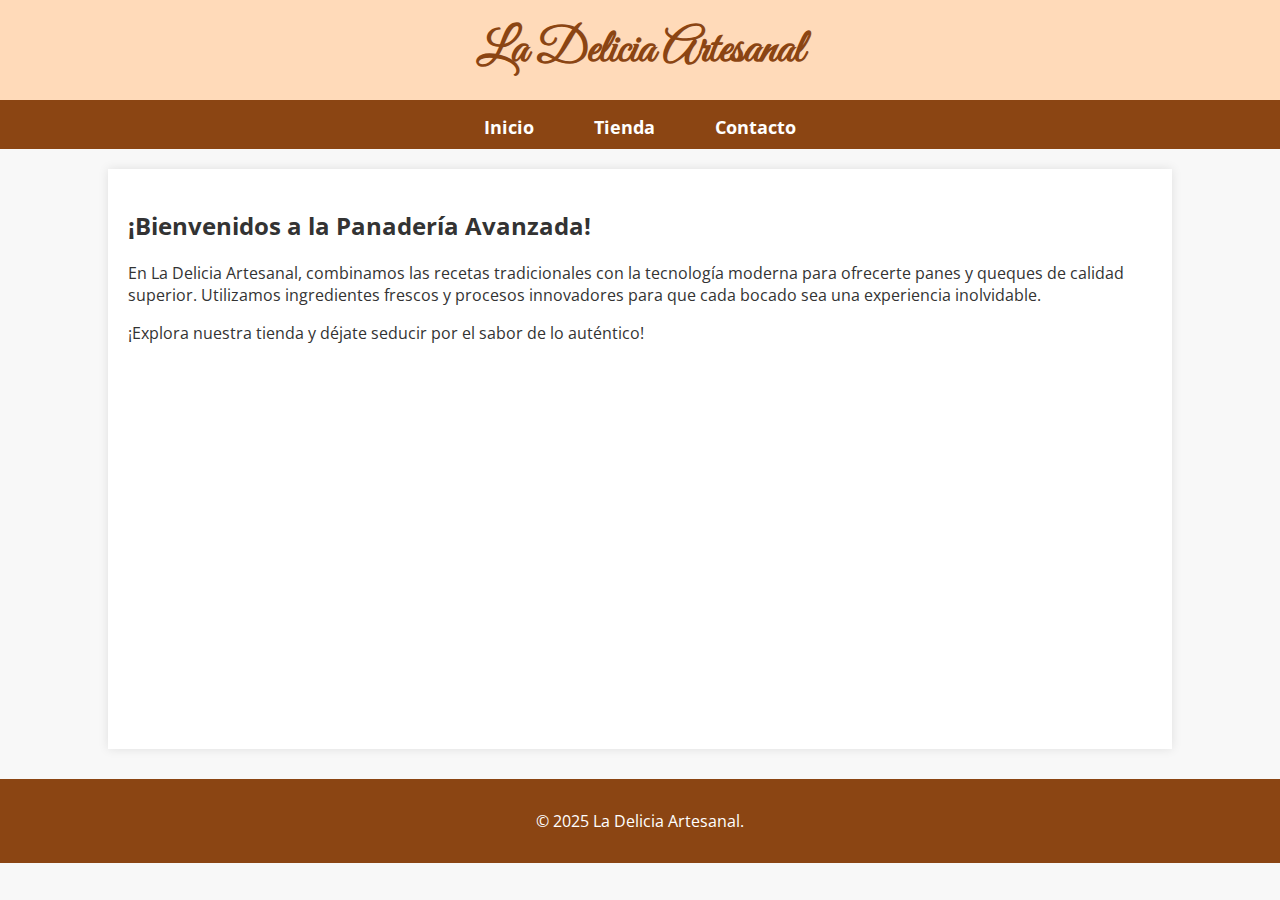
<file: index.html>
<!DOCTYPE html>
<html lang="es">
<head>
    <meta charset="UTF-8">
    <meta name="viewport" content="width=device-width, initial-scale=1.0">
    <title>Inicio | La Delicia Artesanal</title>
    <link rel="stylesheet" href="styles.css"> 
    <link href="https://fonts.googleapis.com/css2?family=Great+Vibes&family=Open+Sans:wght@300;400;700&display=swap" rel="stylesheet">
</head>
<body>

    <h1 class="titulo-decorativo">La Delicia Artesanal</h1>

    <nav>
        <ul>
            <li><a href="index.html">Inicio</a></li>
            <li><a href="tienda.html">Tienda</a></li>
            <li><a href="contacto.html">Contacto</a></li>
        </ul>
    </nav>

    <div class="contenedor">
        
        <section id="inicio">
            <h2> ¡Bienvenidos a la Panadería Avanzada!</h2>
            <p>En La Delicia Artesanal, combinamos las recetas tradicionales con la tecnología moderna para ofrecerte panes y queques de calidad superior. Utilizamos ingredientes frescos y procesos innovadores para que cada bocado sea una experiencia inolvidable.</p>
            <p>¡Explora nuestra tienda y déjate seducir por el sabor de lo auténtico!</p>
        </section>
        
    </div>

    <footer>
        <p>&copy; 2025 La Delicia Artesanal.</p>
    </footer>

</body>
</html>
</file>
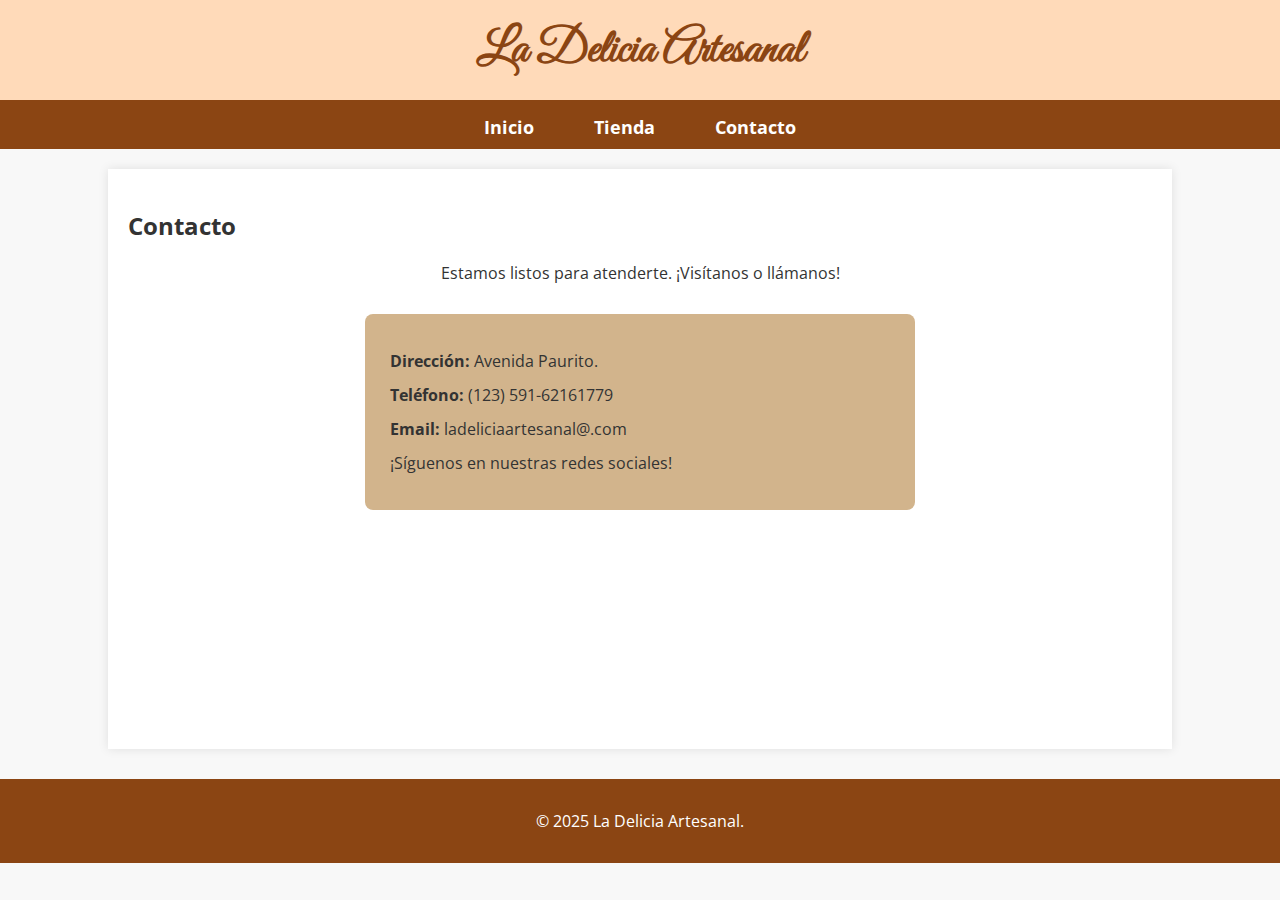
<file: contacto.html>
<!DOCTYPE html>
<html lang="es">
<head>
    <meta charset="UTF-8">
    <meta name="viewport" content="width=device-width, initial-scale=1.0">
    <title>Contacto | La Delicia Artesanal</title>
    <link rel="stylesheet" href="styles.css">
    <link href="https://fonts.googleapis.com/css2?family=Great+Vibes&family=Open+Sans:wght@300;400;700&display=swap" rel="stylesheet">
</head>
<body>

    <h1 class="titulo-decorativo">La Delicia Artesanal</h1>

    <nav>
        <ul>
            <li><a href="index.html">Inicio</a></li>
            <li><a href="tienda.html">Tienda</a></li>
            <li><a href="contacto.html">Contacto</a></li>
        </ul>
    </nav>

    <div class="contenedor">
        
        <section id="contacto">
            <h2>Contacto</h2>
            <p style="text-align: center;">Estamos listos para atenderte. ¡Visítanos o llámanos!</p>
            <div class="contacto-info">
                <p><strong>Dirección:</strong> Avenida Paurito.</p>
                <p><strong>Teléfono:</strong> (123) 591-62161779</p>
                <p><strong>Email:</strong> ladeliciaartesanal@.com</p>
                <p>¡Síguenos en nuestras redes sociales!</p>
            </div>
        </section>

    </div>

    <footer>
        <p>&copy; 2025 La Delicia Artesanal.</p>
    </footer>

</body>
</html>
</file>
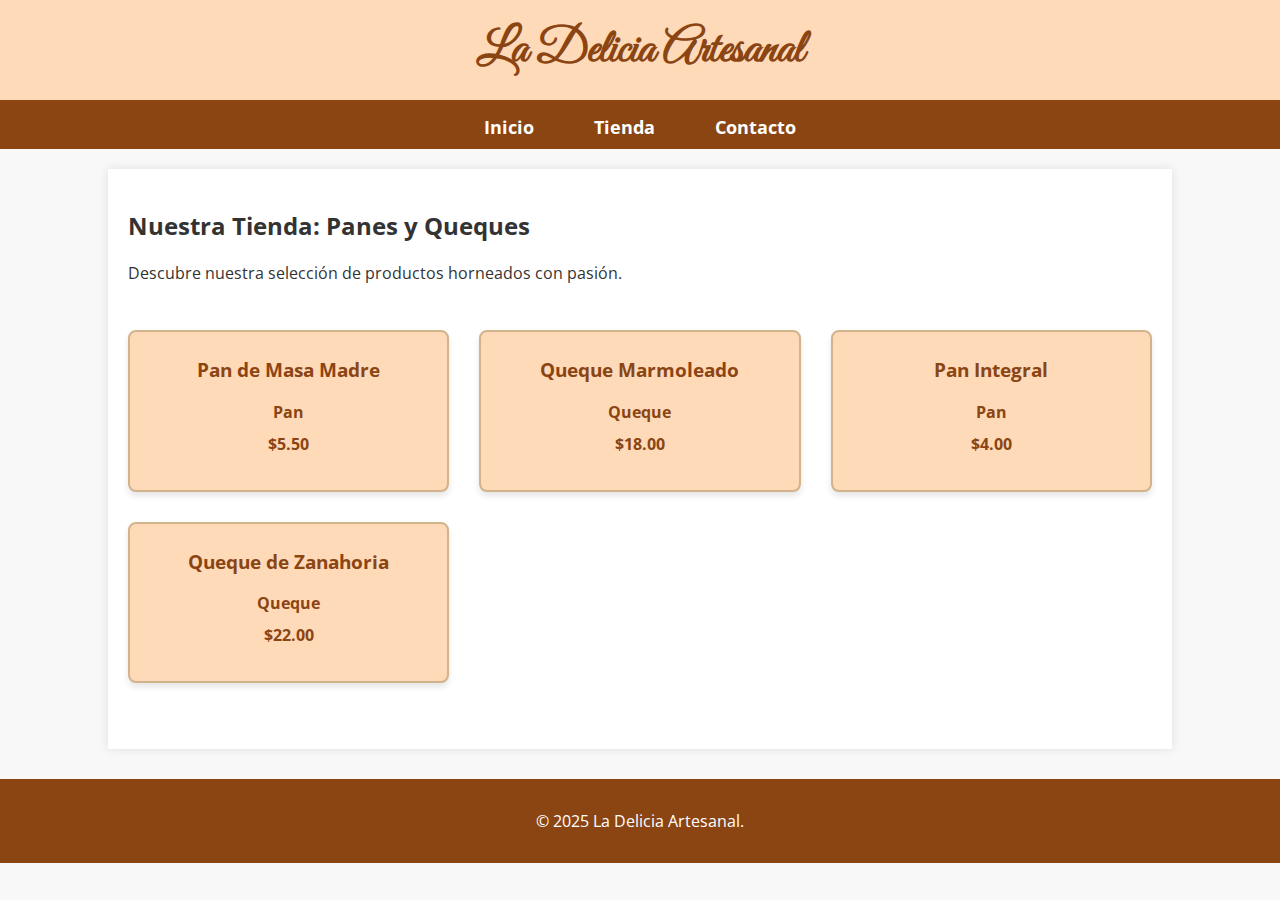
<file: tienda.html>
<!DOCTYPE html>
<html lang="es">
<head>
    <meta charset="UTF-8">
    <meta name="viewport" content="width=device-width, initial-scale=1.0">
    <title>Tienda | La Delicia Artesanal</title>
    <link rel="stylesheet" href="styles.css">
    <link href="https://fonts.googleapis.com/css2?family=Great+Vibes&family=Open+Sans:wght@300;400;700&display=swap" rel="stylesheet">
</head>
<body>

    <h1 class="titulo-decorativo">La Delicia Artesanal</h1>

    <nav>
        <ul>
            <li><a href="index.html">Inicio</a></li>
            <li><a href="tienda.html">Tienda</a></li>
            <li><a href="contacto.html">Contacto</a></li>
        </ul>
    </nav>

    <div class="contenedor">
        
        <section id="tienda">
            <h2> Nuestra Tienda: Panes y Queques</h2>
            <p>Descubre nuestra selección de productos horneados con pasión.</p>
            
            <div class="galeria-productos">
                
                <article class="producto-card">
                    <div class="producto-info">
                        <h3>Pan de Masa Madre</h3>
                        <p>Pan</p>
                        <p>$5.50</p>
                    </div>
                </article>

                <article class="producto-card">
                    <div class="producto-info">
                        <h3>Queque Marmoleado</h3>
                        <p>Queque</p>
                        <p>$18.00</p>
                    </div>
                </article>

                <article class="producto-card">
                    <div class="producto-info">
                        <h3>Pan Integral</h3>
                        <p>Pan</p>
                        <p>$4.00</p>
                    </div>
                </article>
                
                <article class="producto-card">
                    <div class="producto-info">
                        <h3>Queque de Zanahoria</h3>
                        <p>Queque</p>
                        <p>$22.00</p>
                    </div>
                </article>
                
            </div>
        </section>

    </div>

    <footer>
        <p>&copy; 2025 La Delicia Artesanal.</p>
    </footer>

</body>
</html>
</file>
<file: styles.css>
/* Definición de la paleta de colores */
:root {
    --naranja-claro: #FFDAB9; /* Melocotón o Naranja muy claro */
    --cafe: #8B4513; /* Marrón/Café oscuro */
    --cafe-claro: #D2B48C; /* Tostado o Café claro */
    --texto-principal: #333;
    --texto-claro: #FFF;
}

/* Estilos Generales */
body {
    font-family: 'Open Sans', sans-serif;
    margin: 0;
    padding: 0;
    background-color: #f8f8f8;
    color: var(--texto-principal);
}

/* Estilo para el Título Decorativo */
.titulo-decorativo {
    font-family: 'Great Vibes', cursive;
    font-size: 3em; /* Tamaño grande para destacar */
    color: var(--cafe);
    text-align: center;
    padding: 20px 0;
    margin: 0;
    background-color: var(--naranja-claro);
    border-bottom: 5px solid var(--cafe);
}

/* Navegación (Menú) */
nav {
    background-color: var(--cafe);
    padding: 10px 0;
    text-align: center;
}

nav ul {
    list-style: none;
    padding: 0;
    margin: 0;
    display: flex;
    justify-content: center;
}

nav ul li {
    margin: 0 20px;
}

nav ul li a {
    color: var(--texto-claro);
    text-decoration: none;
    font-weight: bold;
    font-size: 1.1em;
    padding: 5px 10px;
    transition: background-color 0.3s;
}

nav ul li a:hover {
    background-color: var(--cafe-claro);
    color: var(--cafe);
    border-radius: 5px;
}

/* Contenido Principal */
.contenedor {
    width: 80%;
    margin: 20px auto;
    padding: 20px;
    background-color: white;
    box-shadow: 0 0 10px rgba(0, 0, 0, 0.1);
    min-height: 60vh; /* Asegura que el contenedor tenga una altura mínima */
}

/* Sección de Tienda */
.galeria-productos {
    display: grid;
    grid-template-columns: repeat(auto-fit, minmax(280px, 1fr));
    gap: 30px;
    padding: 30px 0;
}

.producto-card {
    border: 2px solid var(--cafe-claro);
    border-radius: 8px;
    overflow: hidden;
    text-align: center;
    background-color: var(--naranja-claro);
    box-shadow: 0 4px 6px rgba(0, 0, 0, 0.1);
    /* Se elimina el estilo de imagen */
}

.producto-info {
    padding: 25px; /* Más padding para compensar la falta de imagen */
}

.producto-info h3 {
    margin-top: 0;
    color: var(--cafe);
}

.producto-info p {
    font-weight: bold;
    color: var(--cafe);
    margin: 10px 0;
}

/* Estilos de Contacto */
.contacto-info {
    padding: 25px;
    background-color: var(--cafe-claro);
    border-radius: 8px;
    text-align: left;
    max-width: 500px;
    margin: 30px auto;
}

.contacto-info p {
    margin: 10px 0;
    line-height: 1.5;
}

/* Footer */
footer {
    background-color: var(--cafe);
    color: var(--texto-claro);
    text-align: center;
    padding: 15px 0;
    margin-top: 30px;
}
</file>
